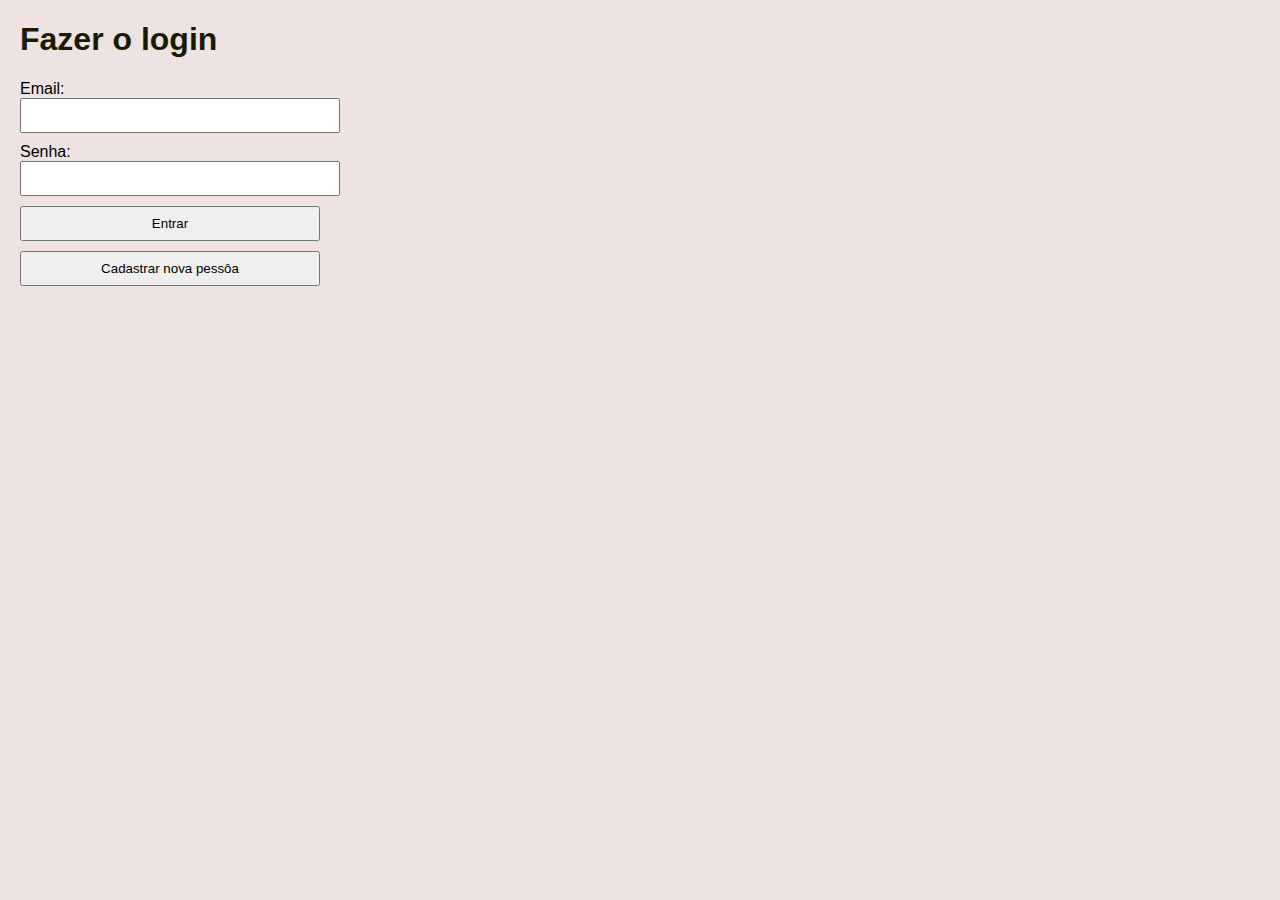
<file: index.html>
<!DOCTYPE html>
<html lang="pt-BR">
<head>
  <meta charset="UTF-8">
  <title>Login</title>
  <link rel="stylesheet" href="style.css">
</head>
<body>
  <h1>Fazer o login</h1>

  <form id="form-login">
    <label>Email:</label>
    <input type="email" id="email" required>

    <label>Senha:</label>
    <input type="password" id="senha" required>

    <button type="submit">Entrar</button>
  </form>

  <button onclick="window.location.href='cadastro.html'">Cadastrar nova pessôa</button>

  <script src="script.js"></script>
</body>
</html>
</file>
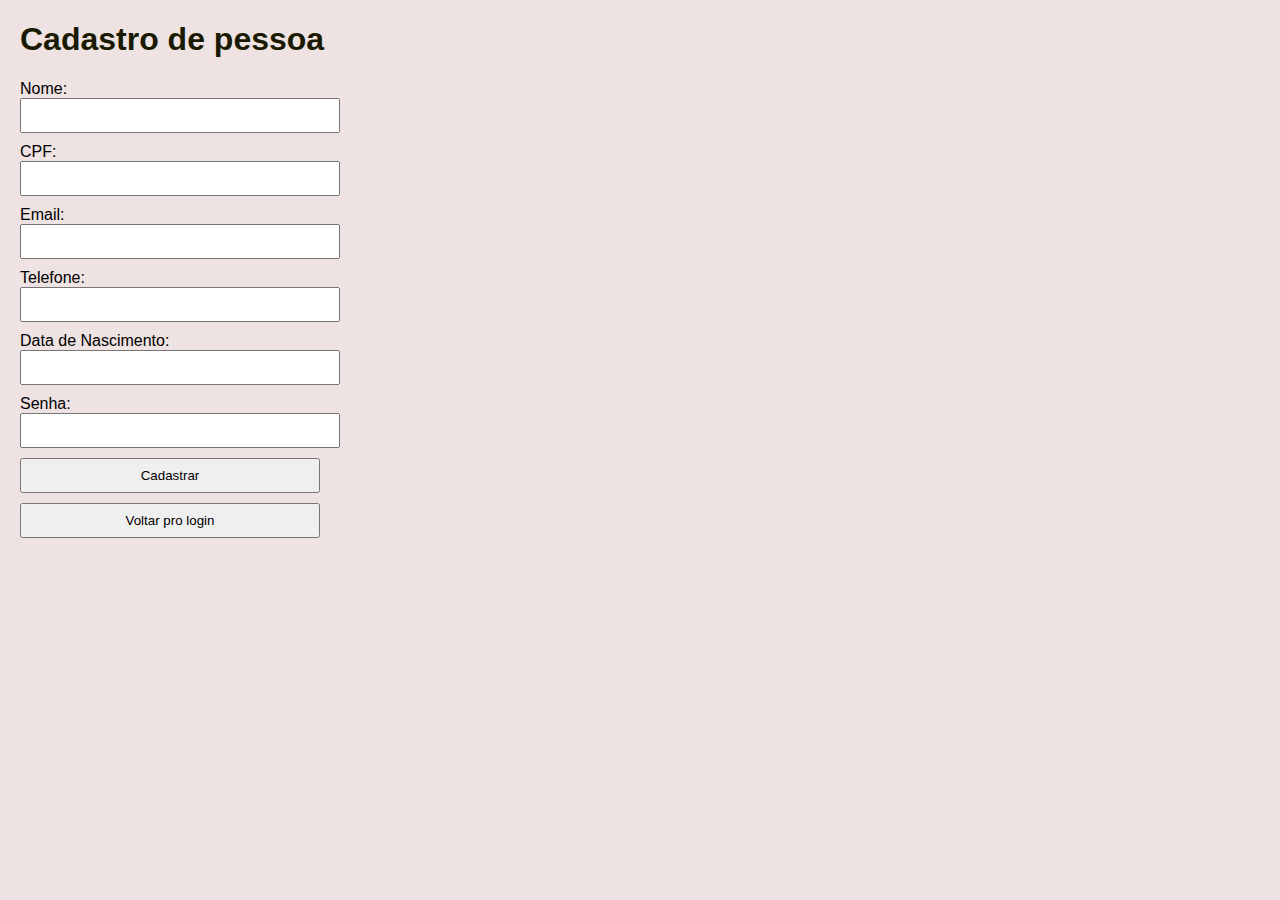
<file: cadastro.html>
<!DOCTYPE html>
<html lang="pt-BR">
<head>
  <meta charset="UTF-8">
  <title>Cadastro</title>
  <link rel="stylesheet" href="style.css">
</head>
<body>
  <h1>Cadastro de pessoa</h1>

  <form id="form-cadastro" autocomplemente="off">
    <label>Nome:</label>
    <input type="text" id="nome" required>

    <label>CPF:</label>
    <input type="text" id="cpf" required>

    <label>Email:</label>
    <input type="email" id="email" required>

    <label>Telefone:</label>
    <input type="text" id="telefone" required>

    <label>Data de Nascimento:</label>
    <input type="text" id="dataNascimento" required>


    <label>Senha:</label>
    <input type="password" id="senha" required>

    <button type="submit">Cadastrar</button>
  </form>

  <button onclick="window.location.href='index.html'">Voltar pro login</button>

  <script src="script.js"></script>
</body>
</html>
</file>
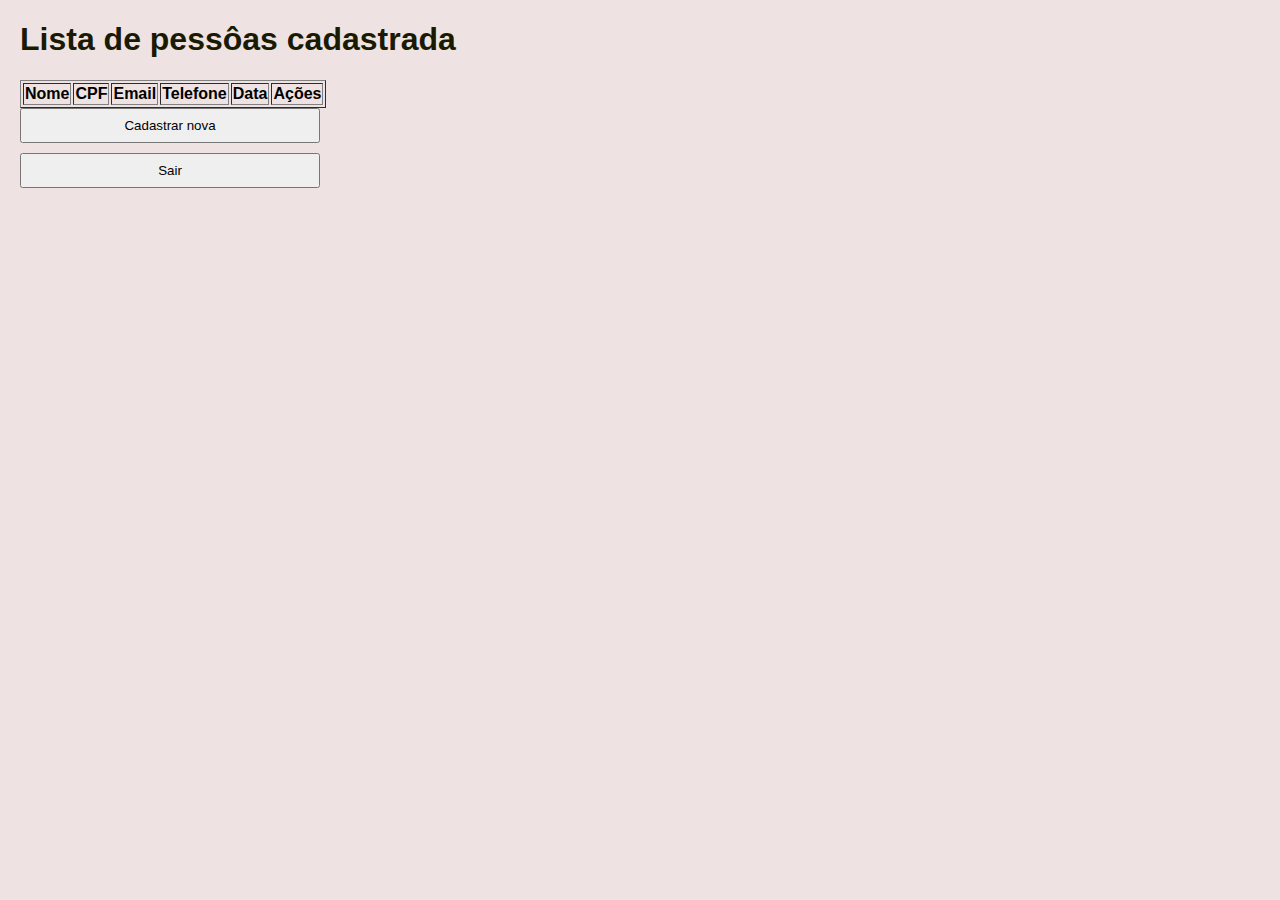
<file: tela-de-listagem.html>
<!DOCTYPE html>
<html lang="pt-BR">
<head>
  <meta charset="UTF-8">
  <title>Listagem</title>
  <link rel="stylesheet" href="style.css">
</head>
<body>
  <h1>Lista de pessôas cadastrada</h1>

  <table border="1">
    <thead>
      <tr>
        <th>Nome</th>
        <th>CPF</th>
        <th>Email</th>
        <th>Telefone</th>
        <th>Data</th>
        <th>Ações</th>
      </tr>
    </thead>
    <tbody id="tabela-pessoas"></tbody>
  </table>

  <button onclick="window.location.href='cadastro.html'">Cadastrar nova</button>
  <button onclick="window.location.href='index.html'">Sair</button>

  <script src="script.js"></script>
</body>
</html>
</file>
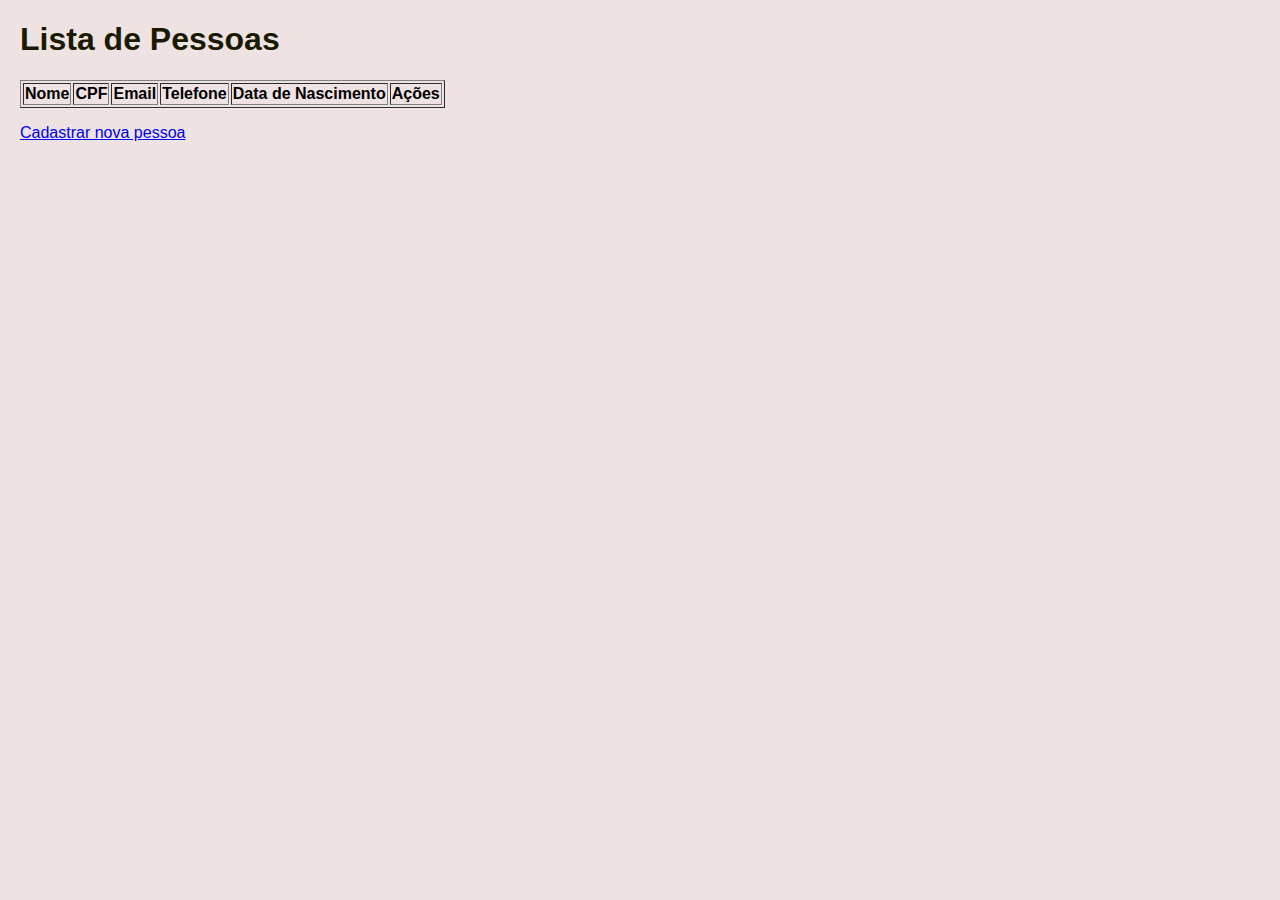
<file: tela-listagem.html>
<!DOCTYPE html>
<html lang="pt-BR">
<head>
  <meta charset="UTF-8">
  <title>Listagem de Pessoas</title>
  <link rel="stylesheet" href="style.css">
</head>
<body>
  <h1>Lista de Pessoas</h1>

  <table border="1">
    <thead>
      <tr>
        <th>Nome</th>
        <th>CPF</th>
        <th>Email</th>
        <th>Telefone</th>
        <th>Data de Nascimento</th>
        <th>Ações</th>
      </tr>
    </thead>
    <tbody id="tabela-pessoas">
      <!-- Pessoas serão inseridas aqui com JavaScript -->
    </tbody>
  </table>

  <p><a href="cadastro.html">Cadastrar nova pessoa</a></p>
  <script src="script.js"></script>
</body>
</html>
</file>
<file: style.css>
body {
  font-family: Arial, sans-serif;
  margin: 20px;
  background-color: #eee2e2;
}

h1 {
  color: #1a1a01;
}

form, table {
  margin-top: 20px;
}

input, button {
  display: block;
  margin-bottom: 10px;
  padding: 8px;
  width: 300px;
}
</file>
